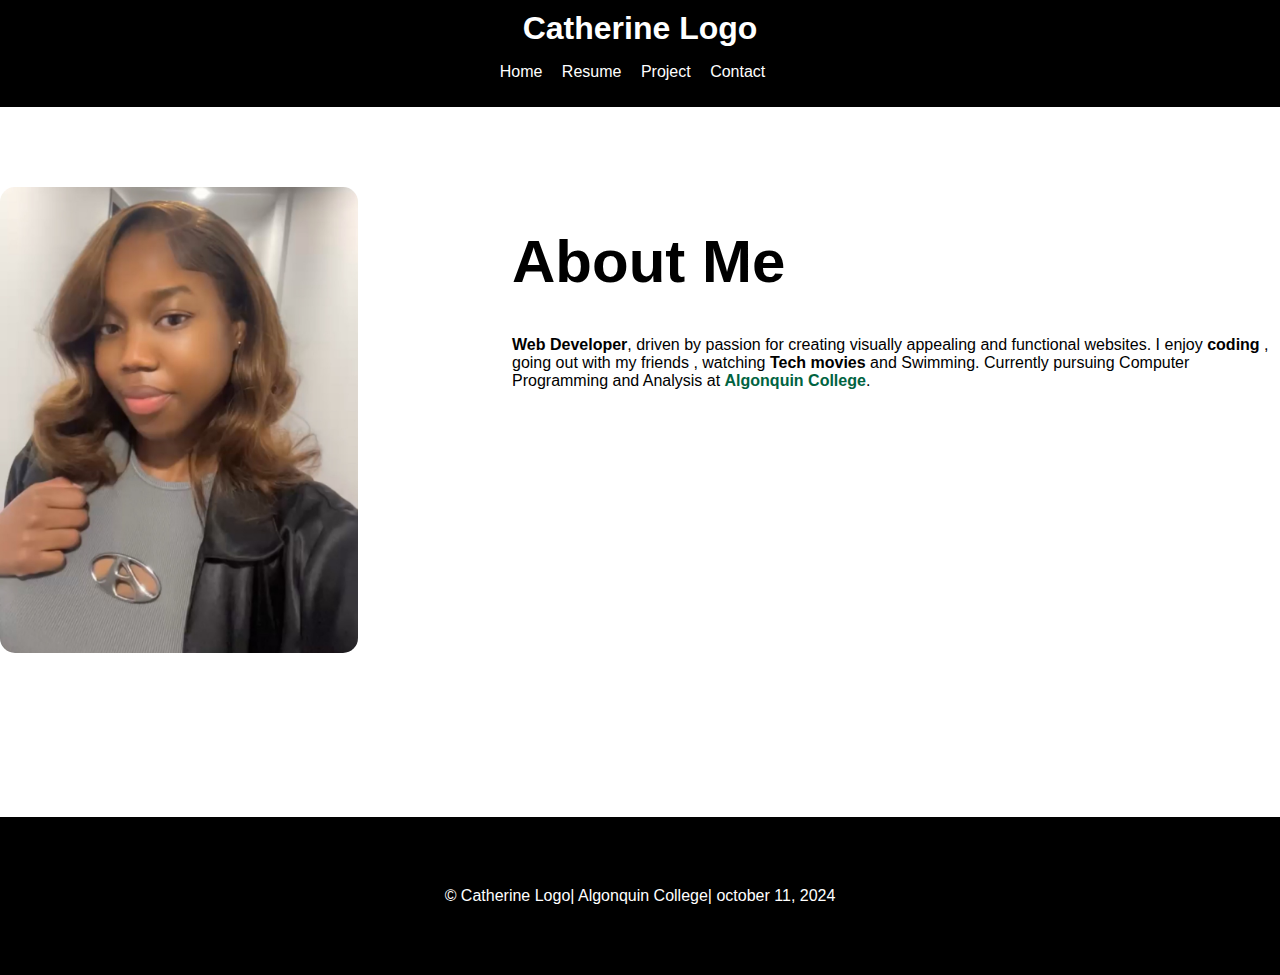
<file: index.html>
<!DOCTYPE html>
<html lang="en">
<head>
    <meta charset="UTF-8">
    <meta name="viewport" content="width=device-width, initial-scale=1.0">
    <title>Catherine's Personal Portfolio</title>
    <link rel="stylesheet" href="style.css">
    <link rel="stylesheet" href="resume.html">
    <link rel="stylesheet" href="project.html">
    <link rel="stylesheet" href="contact.html">
</head>
<body>
    <header>
        <h1> Catherine Logo</h1>

        <nav>
            <ul>
                <li><a class="active" href="index.html">Home </a></li>
                <li> <a href="resume.html">Resume</a></li>
                <li> <a href="project.html">Project </a>  </li>
                <li><a href="contact.html">Contact </a></li>
            </ul>
        </nav>
    </header>
    
     <!-- about me -->
    <div id="about">
        <div class="container">
            <div class="row">
                <div class="about-col-1">
                    <img src="images/cathy.jpg" alt="My Profile Picture ">
                </div>
                <div class="about-col-2">
                    <h1 class="sub-title"> About Me </h1>
                    <p> <b> Web Developer</b>, driven by passion for creating visually appealing and functional websites.
        I enjoy <b>coding</b> , going out with my friends , watching <b>Tech movies</b> and Swimming.
        Currently pursuing Computer Programming and Analysis  at <a href="https://www.algonquincollege.com/"> <b>Algonquin College</b></a>.</p>
                </div>
            </div>
        </div>


    </div>
     
    <footer>&copy; Catherine Logo| Algonquin College| october 11, 2024</footer>
</body>
</html>
</file>
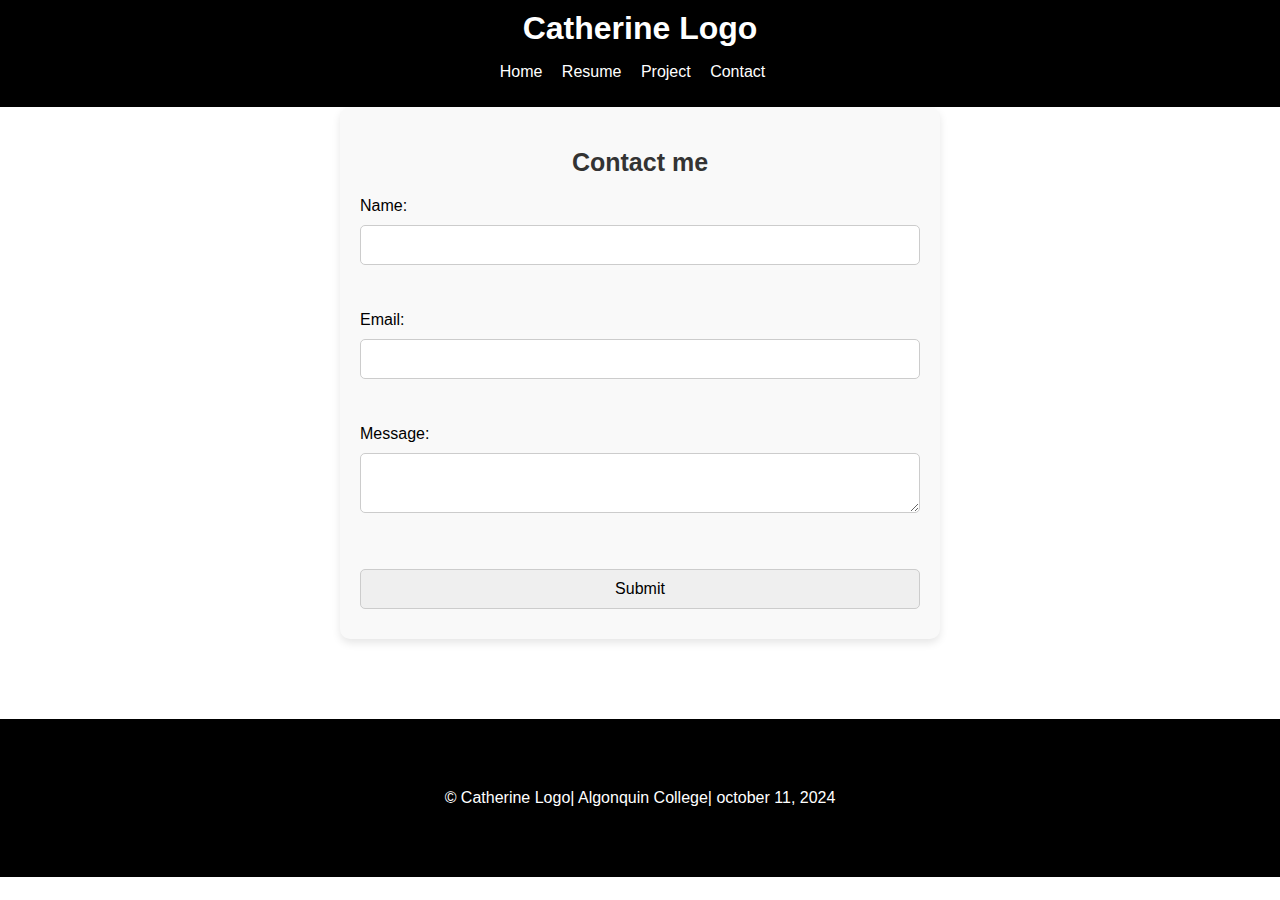
<file: contact.html>
<!DOCTYPE html>
<html lang="en">
<head>
    <meta charset="UTF-8">
    <meta name="viewport" content="width=device-width, initial-scale=1.0">
    <title>Catherine's Personal Portfolio</title>
    <link rel="stylesheet" href="style.css">
    <link rel="stylesheet" href="resume.html">
    <link rel="stylesheet" href="project.html">
    <link rel="stylesheet" href="contact.html">
    
</head>
<body>
    <header>
        <h1> Catherine Logo</h1>

        <nav>
            <ul>
                <li><a class="active" href="index.html">Home </a></li>
                <li> <a href="resume.html">Resume</a></li>
                <li> <a href="project.html">Project </a>  </li>
                <li><a href="contact.html">Contact </a></li>
            </ul>
        </nav>
    </header>
    
     <!-- contact  -->
      <div id="contact-2">
        <h2> Contact me </h2>
        <form >
            <label for="name">Name:</label>
            <input type="text" id="name" name="Name " required><br><br>
            <label for="email">Email:</label>
            <input type="email" id="email" name="email" required> <br> <br>
            <label for="message">Message:</label>
            <textarea name="message" id="message" required></textarea> <br><br>
            <button>Submit </button>


        </form>
      </div>
    
     
    <footer>&copy; Catherine Logo| Algonquin College| october 11, 2024</footer>
</body>
</html>
</file>
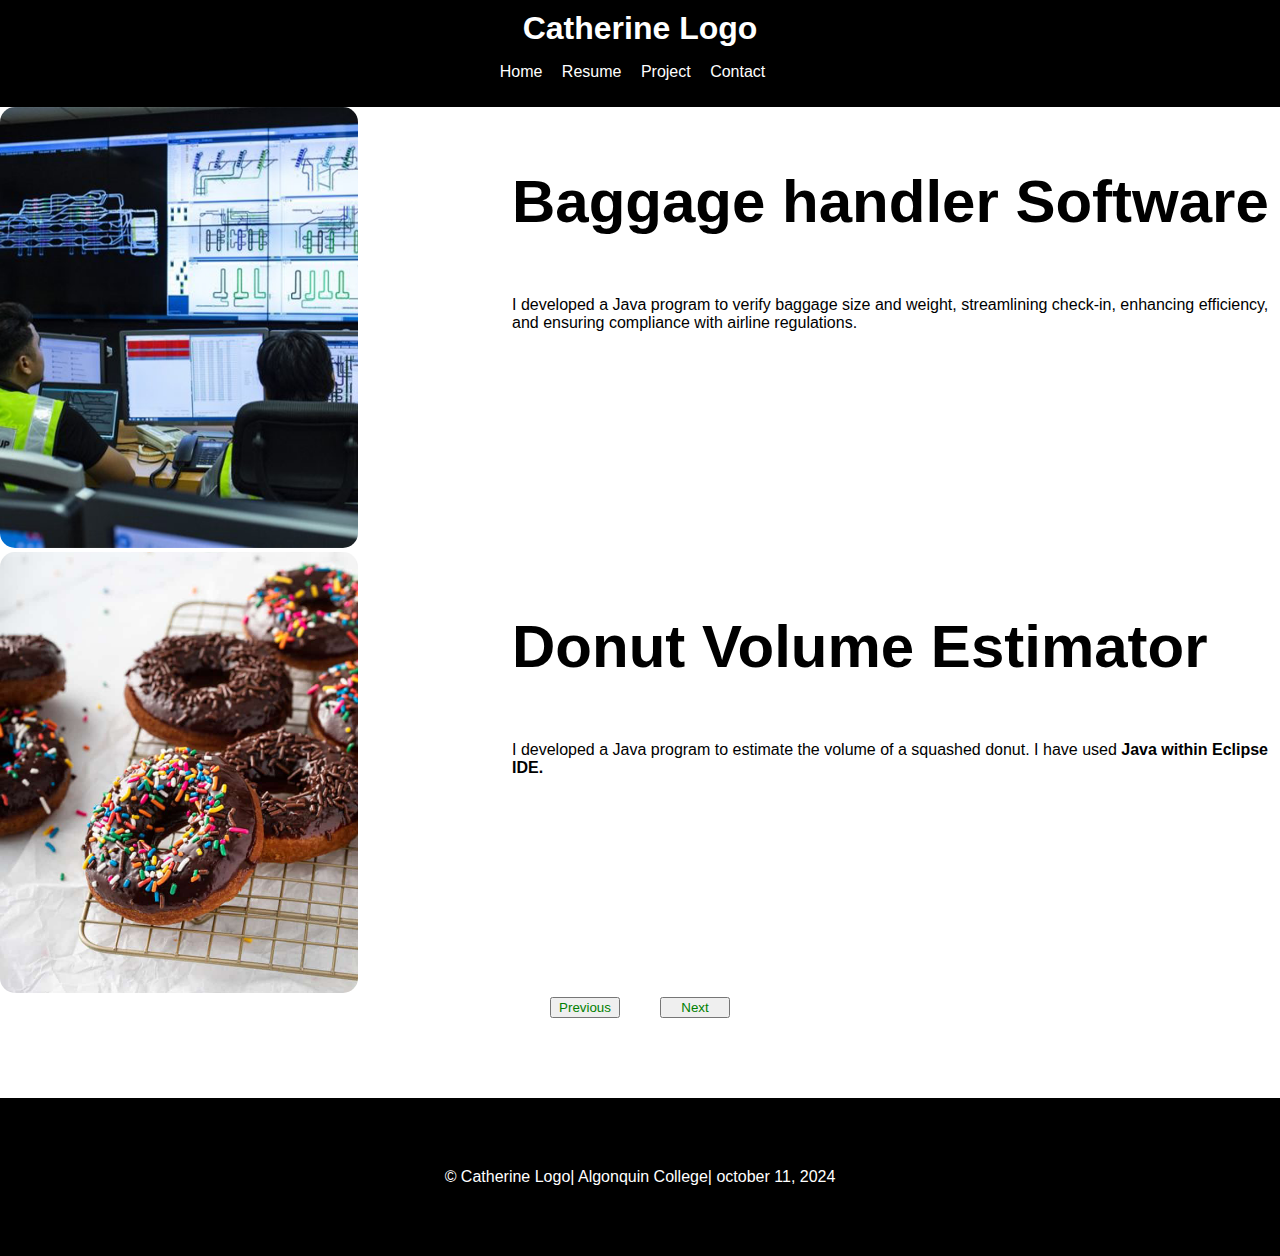
<file: project.html>
<!DOCTYPE html>
<html lang="en">
<head>
    <meta charset="UTF-8">
    <meta name="viewport" content="width=device-width, initial-scale=1.0">
    <title>Catherine's Personal Portfolio</title>
    <link rel="stylesheet" href="style.css">
    <link rel="stylesheet" href="resume.html">
    <link rel="stylesheet" href="project.html">
    <link rel="stylesheet" href="contact.html">
</head>
<body>
    <header>
        <h1> Catherine Logo</h1>

        <nav>
            <ul>
                <li><a class="active" href="index.html">Home </a></li>
                <li> <a href="resume.html">Resume</a></li>
                <li> <a href="project.html">Project </a>  </li>
                <li><a href="contact.html">Contact </a></li>
            </ul>
        </nav>
    </header>
    
    <!-- My Projects  -->
    <div id="projects-section"> 
        <div class="container">
            <div class="row">
                <!-- First Project: Baggage handler Software -->
                <div class="about-col-1 project">
                    <!-- Image associated with the project -->
                    <img src="images/BaggageHandleSoftware.png" alt="Baggage Handle Software">
                </div>
                <div class="about-col-2 project">
                    <!-- Project title and description -->
                    <h3 class="sub-title">Baggage handler Software</h3>
                    <p>I developed a Java program to verify baggage size and weight, streamlining check-in,
                        enhancing efficiency, and ensuring compliance with airline regulations.</p>
                </div>
                <!-- Second Project: Donut Volume Estimator -->
                <div class="about-col-1 project">
                    <!-- Image associated with the project -->
                    <img src="images/donut.png" alt="Donut">
                </div>
                <div class="about-col-2 project">
                     <!-- Project title and description -->
                    <h3 class="sub-title">Donut Volume Estimator</h3>
                    <p>I developed a Java program to estimate the volume of a squashed donut. I have used <b>Java within Eclipse IDE.</b></p>
                </div>
                 <!-- Third Project: 10-Sided Dice Roll -->
                <div class="about-col-1 project">
                    <!-- Image associated with the project -->
                    <img src="images/10-SidedRollDice.png" alt="10-Sided Dice Roll">
                </div>
                <div class="about-col-2 project">
                    <!-- Project title and description -->
                    <h3 class="sub-title">10-Sided Dice Roll</h3>
                    <p>A Java program that simulates rolling a 10-sided die 10 times, records the results, and displays the largest value rolled. 
                        It demonstrates the use of arrays, loops, and random number generation. I have used
                        <b>Java within Eclipse IDE.</b></p>
                </div>
                <!-- Fourth project:My Health Data-->
                <div class="about-col-1 project">
                    <img src="images/Healthcare.jpg" alt="Heathcare">
                </div>
                <div class="about-col-2 project">
                    <h3 class="sub-title">HealthCare</h3>
                    <p>I developped a Java program that prompts the user to input patient health data, creates an instance of Health data,
                         and displays the patient's health information. Ihave used
                        <b>Java within Eclipse IDE.</b></p>
                </div>
            </div>
        </div>
    </div>

    <div class="buttons">
        <button id="prev">Previous</button>
        <button id="next">Next</button>
    </div>

    <!-- JavaScript code -->
    <script>
        // 1st to grab all projects, I will check 4 projects bug 
        const projects = document.querySelectorAll('.project');
        let currentPage = 0; //here first page is 0 , is setted to be zero , initially.

        // Function (set of instructions )to display the current page of projects
        function showPage() {
            projects.forEach((project, index) => {
                if (index >= currentPage * 4 && index < (currentPage + 1) * 4) { 
                    //it will show first pages and on 0 page and then move to another page once you clicked on next, after verifying logical and (&&)

                    project.style.display = 'block';
                } else {
                    project.style.display = 'none';
                }
            });
        }

        // Initial display for the first 4 projects
        showPage();

        // Next button event listener
        document.getElementById('next').addEventListener('click', () => {
            currentPage = (currentPage + 1) % 2; // We only have two pages and once you click on 0 page , it will go no next one by incrementing by 1, and %2 means we have 2 pages only , when you devide, two pages you get 0 as reminder 
            showPage();
        });

        // Previous button event listener
        document.getElementById('prev').addEventListener('click', () => {
            currentPage = (currentPage - 1 + 2) % 2; // We only have two pages, same with next but in reverse option (reason behind +2 , cause there is no valid -1 page)
            showPage();
        });
    </script>
  <footer>&copy; Catherine Logo| Algonquin College| october 11, 2024</footer>
</body>
</html>
</file>
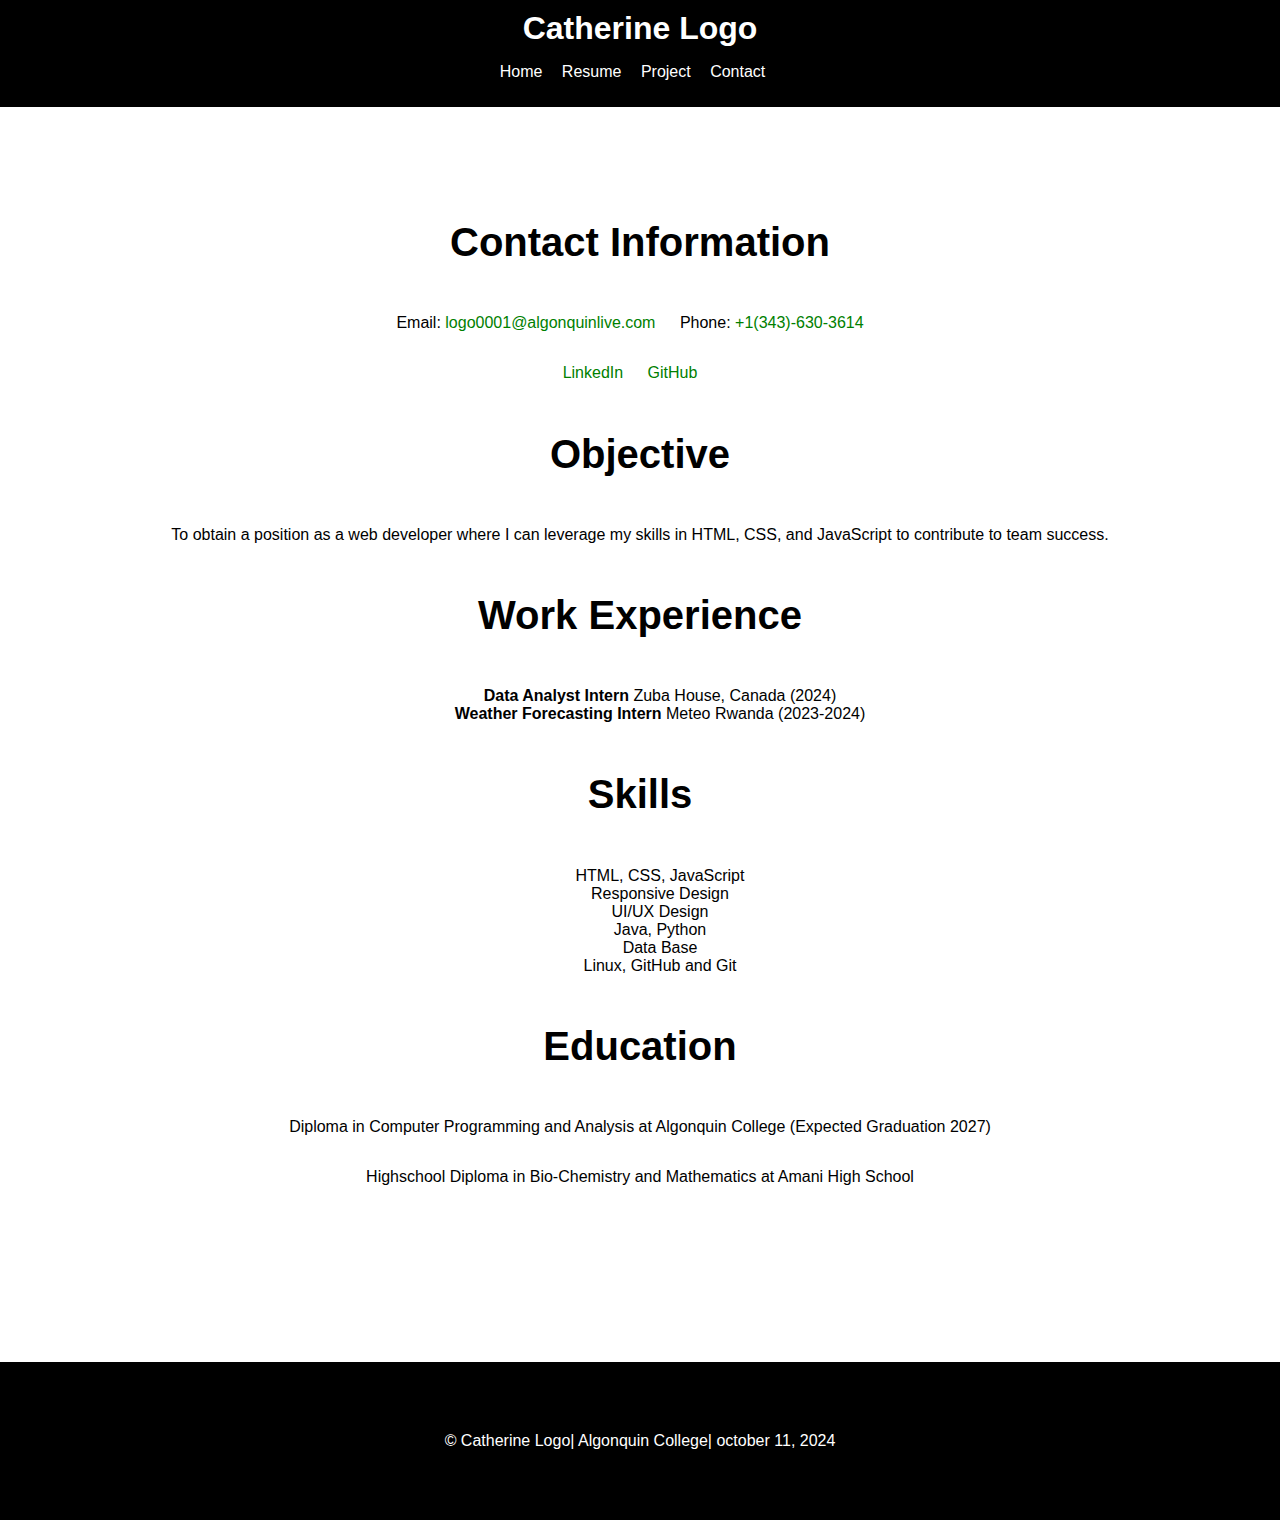
<file: resume.html>
<!DOCTYPE html>
<html lang="en">
<head>
    <meta charset="UTF-8">
    <meta name="viewport" content="width=device-width, initial-scale=1.0">
    <title>Catherine's Personal Portfolio</title>
    <link rel="stylesheet" href="style.css">
    <link rel="stylesheet" href="resume.html">
    <link rel="stylesheet" href="project.html">
    <link rel="stylesheet" href="contact.html">
</head>
<body>
    <header>
        <h1> Catherine Logo</h1>

        <nav>
            <ul>
                <li><a href="index.html">Home </a></li>
                <li> <a class="active" href="resume.html">Resume</a></li>
                <li> <a href="project.html">Project </a>  </li>
                <li><a href="contact.html">Contact </a></li>
            </ul>
        </nav>
    </header>
    <div id="contact-resume">
        <div class="contact-resume-1">
        
            <h2>Contact Information</h2><p>  Email: <a href="mailto:logo0001@algonquinlive.com">logo0001@algonquinlive.com</a>
        Phone: <a href="tel:+13436303614"> +1(343)-630-3614</a> </p>
        <p> <a href="www.linkedin.com/in/catherine-logo-5b283532a">LinkedIn</a> 
            <a href="https://github.com/cathylogo">GitHub</a></p>
        
        <h2>Objective</h2>
        <p>To obtain a position as a web developer where I can leverage my skills in HTML, CSS, and JavaScript to contribute to team success.</p>

        <h2>Work Experience</h2>
        <ul>
            <li> <b>Data Analyst Intern</b>  Zuba House, Canada (2024)</li>
            <li> <b>Weather Forecasting Intern</b> Meteo Rwanda (2023-2024)</li>
        </ul>

        <h2>Skills</h2>
        <ul>
            <li>HTML, CSS, JavaScript</li>
            <li>Responsive Design</li>
            <li>UI/UX Design</li>
            <li>Java, Python</li>
            <li>Data Base</li>
            <li>Linux, GitHub and Git </li>
        
        </ul>

        <h2>Education</h2>

        <p>Diploma in Computer Programming and Analysis at Algonquin College  (Expected Graduation 2027)</p>
        <p>Highschool Diploma  in Bio-Chemistry and Mathematics at Amani High School</p>  
        
    </div>
        

    </div>
       
      

    <footer>&copy; Catherine Logo| Algonquin College| october 11, 2024</footer>
</body>
</html>
</file>
<file: style.css>
/* home page css  */
* {
    box-sizing: border-box;
}

body {
    font-family: Arial;
    margin: 0;
    padding: 0;
    background-color: white;
}

header {
    background-color: #000;
    color: white;
    padding: 10px 0;
    text-align: center;
}

header h1 {
    margin: 0;
}

nav ul {
    list-style-type: none;
    padding: 0;
}

nav ul li {
    display: inline;
    margin-right: 15px;
}

nav ul li a {
    color: white;
    text-decoration: none;
}


footer {
    background-color: #000;
    color: white;
    text-align: center;
    margin-top: 80px;
    padding: 70px 40px ;

    
    
}
#about{
    padding: 80px 0;
    color: #000;
}
.row{
    display: flex;
    justify-content: space-between;
    flex-wrap: wrap;
}
.about-col-1{
    flex-basis: 35%;  /* more info about flex basis */
}
.about-col-1 img{
    width: 80%;
    border-radius: 15px;
}
.about-col-2 {
    width: 60%;
}
.about-col-2 p a{
   
    color: #006341; /* color code for algonquin college (https://www.algonquincollege.com/acmarketing/files/2024/03/AC-Visual-Identity-Standards-2024.pdf)*/
    text-decoration: none;
}
.sub-title{
    font-size: 60px;
    font-weight:600;
    color:#000;


}
/* resume css */
#contact-resume{
    padding: 80px 0;
    color: #000;
    
    
}
.contact-resume-1{
  display: flex;
  flex-direction: column;
  justify-content: center;
  align-items: center;
  text-align: center;
  
}
.contact-resume-1 p a{
    text-decoration: none;
    color: green;
    margin-right: 20px;
}
.contact-resume-1 h2{
    font-size: 40px;
    font-weight: 600;
}
.contact-resume-1 ul li {
    list-style-type: none;

}
/* Projects */
.buttons{
    display: flex;
    justify-content: center;
    align-items: center;
    margin-bottom: 10px;
}
.buttons #prev {
    margin-right: 40px ;
    color: green;
    width: 70px;
}
.buttons #next {
     color: green;
     width: 70px;
     
}
.buttons #prev:hover{
    cursor: pointer;
    color: blue;
}
.buttons #next:hover{
    cursor: pointer;
    color: blue;
}
/* Contact  */
#contact-2{
    display: flex;
    flex-direction: column;
    justify-content: center;
    align-items: center;
    margin-bottom: 30px;
    padding: 20px;
    background-color: #f9f9f9; /*to be changed */
    border-radius: 10px;
    box-shadow: 0 4px 8px rgba(0,0,0,0.1);
    max-width: 600px;
    margin: 0 auto;

}
#contact-2 form{
    display: flex;
    flex-direction: column;
    width: 100%;
}
#contact-2 h2{
    font-size: 25px;
    margin-bottom: 20px;
    color: #333;
    text-align: center;
}
#contact-2 form input, #contact-2 form textarea {
    width: 100%;
    padding: 10px;
    margin: 10px 0;
    border: 1px solid #ccc;
    border-radius: 5px;
    font-size: 16px;
    box-sizing: border-box;
}
#contact-2 form button{
    width: 100%;
    padding: 10px;
    margin: 10px 0;
    border: 1px solid #ccc;
    border-radius: 5px;
    font-size: 16px;
    box-sizing: border-box;
}
#contact-2 form button:hover{
    cursor: pointer;
    color: green;
}
</file>
